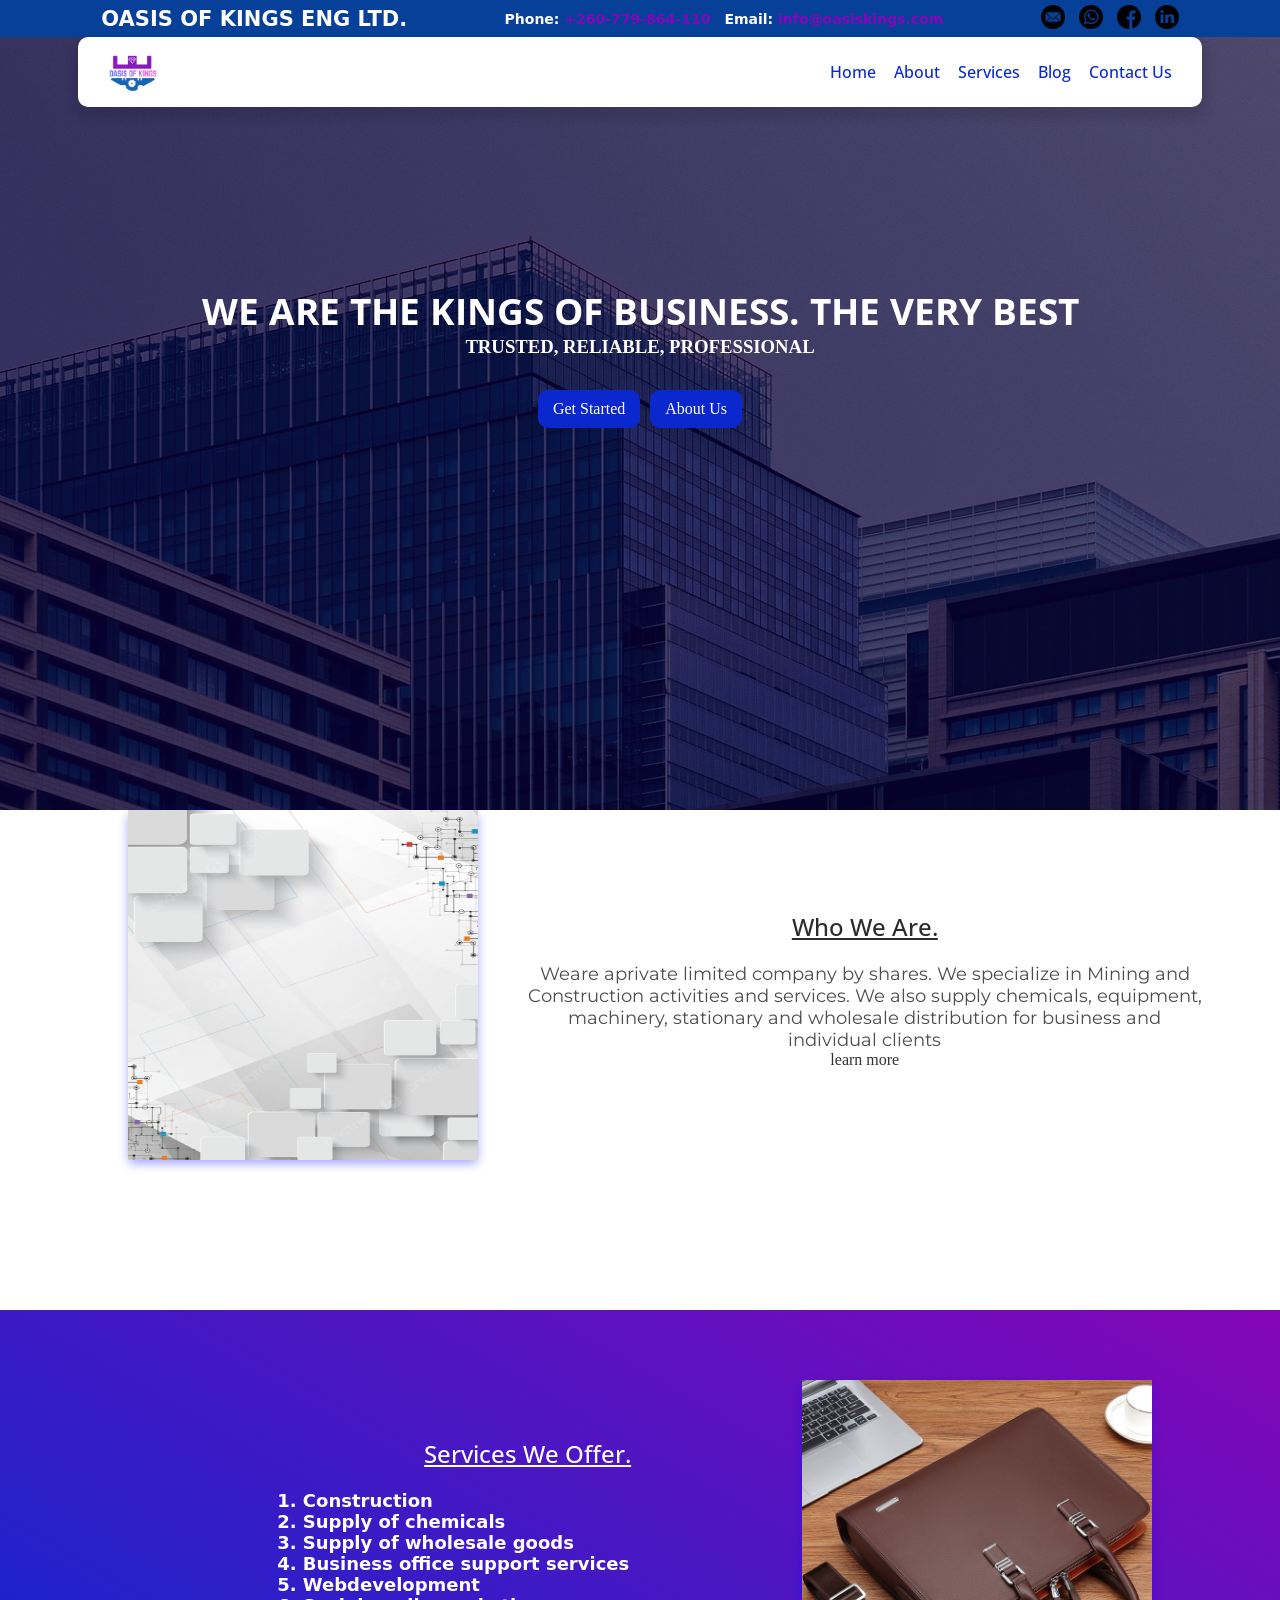
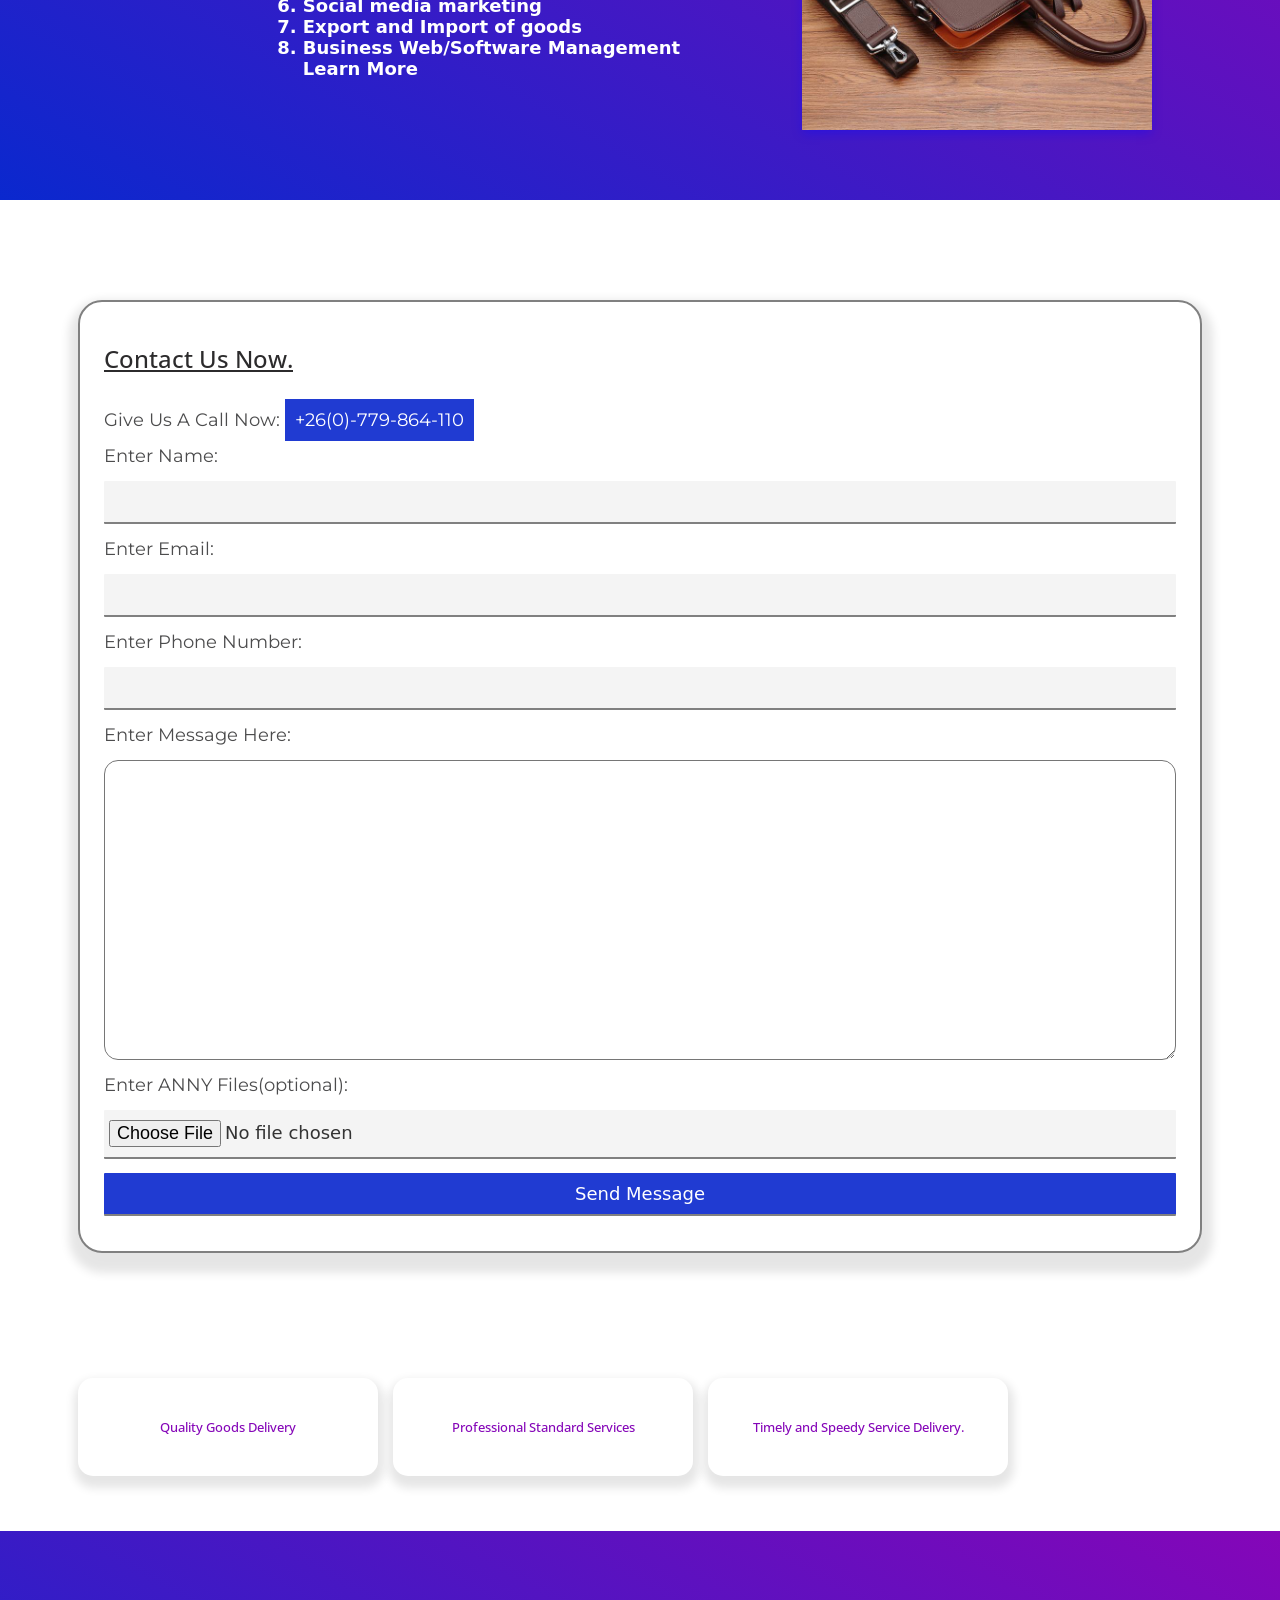
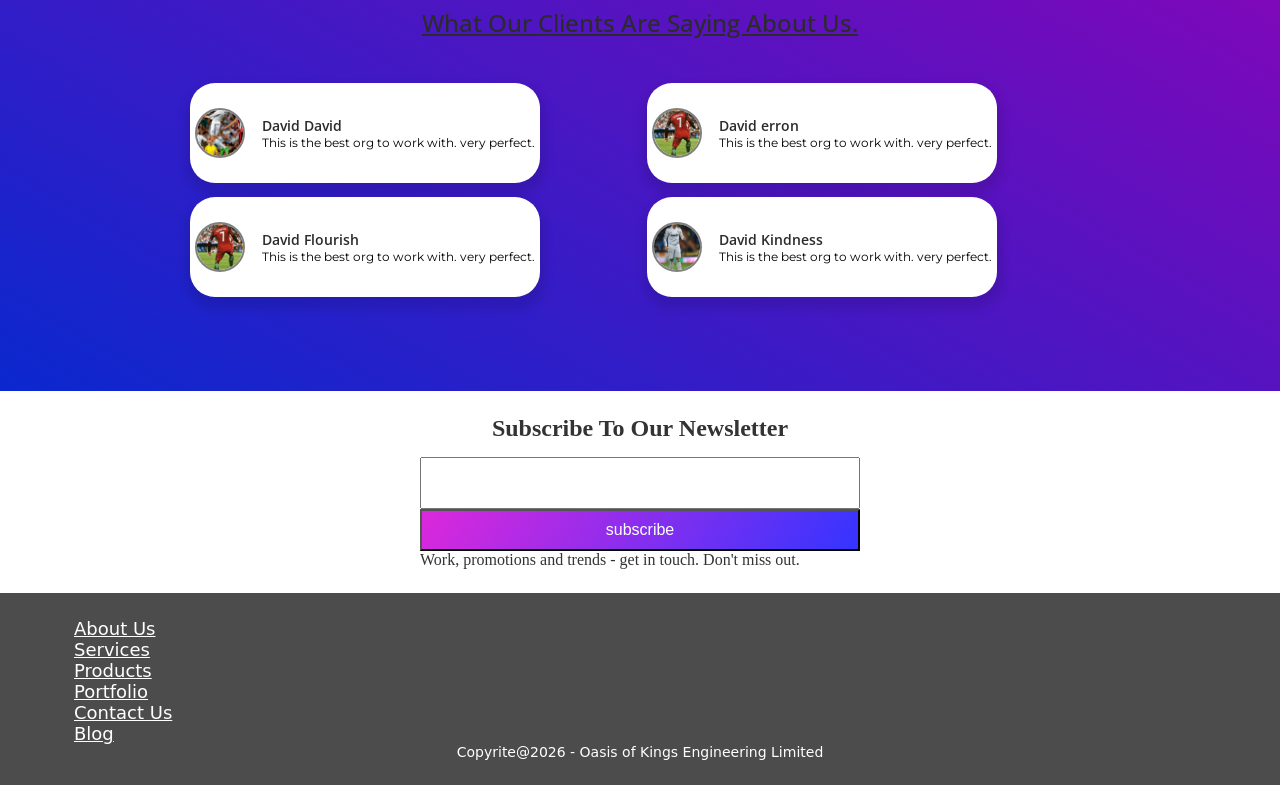
<file: about-us.html>
<!Doctype html>
<html lang="en">
<head>
    <meta>
    <link rel="stylesheet" href="css/styles.css">
    <link rel="preconnect" href="https://fonts.googleapis.com">
    <link rel="preconnect" href="https://fonts.gstatic.com" crossorigin>
    <link href="https://fonts.googleapis.com/css2?family=Montserrat:ital,wght@1,100..900&family=Open+Sans:ital,wght@0,300..800;1,300..800&family=Poppins:ital,wght@0,100;0,200;0,300;0,400;0,500;0,600;0,700;0,800;0,900;1,100;1,200;1,300;1,400;1,500;1,600;1,700;1,800;1,900&display=swap" rel="stylesheet">
    <title>Home- Oasis Kings</title>
</head>
<body>
    <!--<h1>JESUS</h1>-->
    <header>
        <div class="headertop">
            <div class="headertopleft">
                <h2>OASIS OF KINGS ENG LTD.</h2>
            </div>
            <div class="headertopmiddle">
                <span>Phone: <a href="tel:0779864110">+260-779-864-110</a></span>
                <span>Email: <a href="mail:ajnengineeringintl@gmail.com">info@oasiskings.com</a></span>
            </div>
            <div class="headertopright">
                <a href="/">
                    <img src="/assetmg/email (1).png">
                </a>
                <a href="/">
                    <img src="/assetmg/whatsapp.png">
                </a>
                <a href="/">
                    <img src="/assetmg/facebook.png">
                </a>
                <a href="/">
                    <img src="/assetmg/linkedin.png">
                </a>
            </div>
        </div>
        <nav class="container f center">
            <img src="OASIS OF KINGS.png" alt="oasis logo">
            <ul>
                <li><a href="">Home</a></li>
                <li><a href="/about-us">About</a></li>
                <li><a href="/services">Services</a></li>
                <li><a href="/blog">Blog</a></li>
                <li><a href="/contact-us">Contact Us</a></li>
            </ul>
        </nav>
        <div class="fe fc container center">
            <h1>WE ARE THE KINGS OF BUSINESS. THE VERY BEST</h1>
            <h3>TRUSTED, RELIABLE, PROFESSIONAL</h3>
            <div class="btton f center">
                <a href="services.html" class="button">Get Started</a>
                <a href="about.html" class="button">About Us</a>
            </div>
        </div>
    </header>

   
    <section id="learn">
            <div class="container f center">
                <div class="learnbx">
                    <img src="./assetmg/background.jpg" alt="oasis-learn">
                </div>
                <div class="learnfo fc">
                    <h2>Who We Are.</h2>
                    <p>Weare aprivate limited company by shares. We specialize in Mining and Construction activities
                         and services. We also supply chemicals, equipment, machinery, stationary and wholesale
                        distribution for business and individual clients</p>
                    <a href="about.html">learn more</a>
                </div>
            </div>
        </section>
    <section id="service">
        <div class="container f center">
            <div class="servicebx f">
                <img src="./assetmg/brief.jpg" alt="service-oasis">
            </div>
            <ul class="serviceinfo fc">
                <h2>Services We Offer.</h2>
                <li class="serviceinfob">Construction</li>
                <li class="serviceinfob">Supply of chemicals</li>
                <li class="serviceinfob">Supply of wholesale goods</li>
                <li class="serviceinfob">Business office support services</li>
                <li class="serviceinfob">Webdevelopment</li>
                <li class="serviceinfob">Social media marketing</li>
                <li class="serviceinfob">Export and Import of goods</li>
                <li class="serviceinfob">Business Web/Software Management</li>
                <a href="service.html">Learn More</a>
            </ul>
        </div>
    </section>
    <section id="contact-us">
        <div class="container f center">
            <form enctype="multipart/form-data">
                <h2>Contact Us Now.</h2>
                <label for="call">
                    Give Us A Call Now: <a href="tel:+260779864110">+26(0)-779-864-110</a>
                </label>
                <label for="name">Enter Name:</label>
                <input id="name" name="name" type="text" required>
                <label for="name">Enter Email:</label>
                <input id="email" name="email" type="email" required>
                <label for="name">Enter Phone Number:</label>
                <input id="number" name="number" type="tel" required>
                <label for="message">Enter Message Here:</label>
                <textarea id="message" name="message" type="text" required></textarea>
                <label for="file">Enter ANNY Files(optional):</label>
                <input id="file" name="file" type="file">
                <input type="submit" class="submitbutton" value="Send Message"> 
            </form>
        </div>
    </section>
    <section id="servicee" class=" f center">
        <div class="container f center">
            <div class="grid">
                <div class="sbx center f">
                    <img src="./assetmg/pi2.jpg" alt="ajnengineering-services-icons"><li>Quality Goods Delivery</li>
                </div>
                <div class="sbx center f">
                    <img src="./assetmg/brief.jpg" alt="ajnengineering-services-icons"><li>Professional Standard Services</li>
                </div>
                <div class="sbx center f">
                    <img src="./assetmg/er.jpg" alt="ajnengineering-services-icons"><li>Timely and Speedy Service Delivery.</li>
                </div>
            </div>
        </div>
    </section>
    <section id="testimonials">
        <div class="container fc center">
            <h2>What Our Clients Are Saying About Us.</h2>
            <div class="tetgrid">
                <div class="testimonal f">
                    <img src="./assetmg/pi.jpg">
                    <div>
                        <h4 id="username">David David</h4>
                        <p id="tet">This is the best org to work with. very perfect.</p>
                    </div>
                </div>
                <div class="testimonal f">
                    <img src="./assetmg/pi3.jpg">
                    <div>
                        <h4 id="username">David erron</h4>
                        <p id="tet">This is the best org to work with. very perfect.</p>
                    </div>
                </div>
                <div class="testimonal f">
                    <img src="./assetmg/pi3.jpg">
                    <div>
                        <h4 id="username">David Flourish</h4>
                        <p id="tet">This is the best org to work with. very perfect.</p>
                    </div>
                </div>
                <div class="testimonal f"><img src="./assetmg/pi4.jpg">
                    <div>
                        <h4 id="username">David Kindness</h4>
                        <p id="tet">This is the best org to work with. very perfect.</p>
                    </div></div>
            </div>
        </div>
    </section>
    <section id="newsleter">
        <h2>Subscribe To Our Newsletter</h2>
        <div class="f container">
            <input type="text" id="newsletteriput" >
            <button>subscribe</button>
            <span>Work, promotions and trends - get in touch. Don't miss out.</span>
        </div>
    </section>
    <footer>
        <div class="links">
            <ul>
                <li><a href="/about">About Us</a></li>
                <li><a href="/service">Services</a></li>
                <li><a href="/products">Products</a></li>
                <li><a href="/portfolio">Portfolio</a></li>
                <li><a href="/contact-us">Contact Us</a></li>
                <li><a href="/blog">Blog</a></li>
            </ul>
        </div>
        <div class="contact"></div>
        <div class=""></div>
        <span>Copyrite@2026 - <a href='index.html' >Oasis of Kings Engineering Limited</a></span>
    </footer>
</body>
</html>
</file>
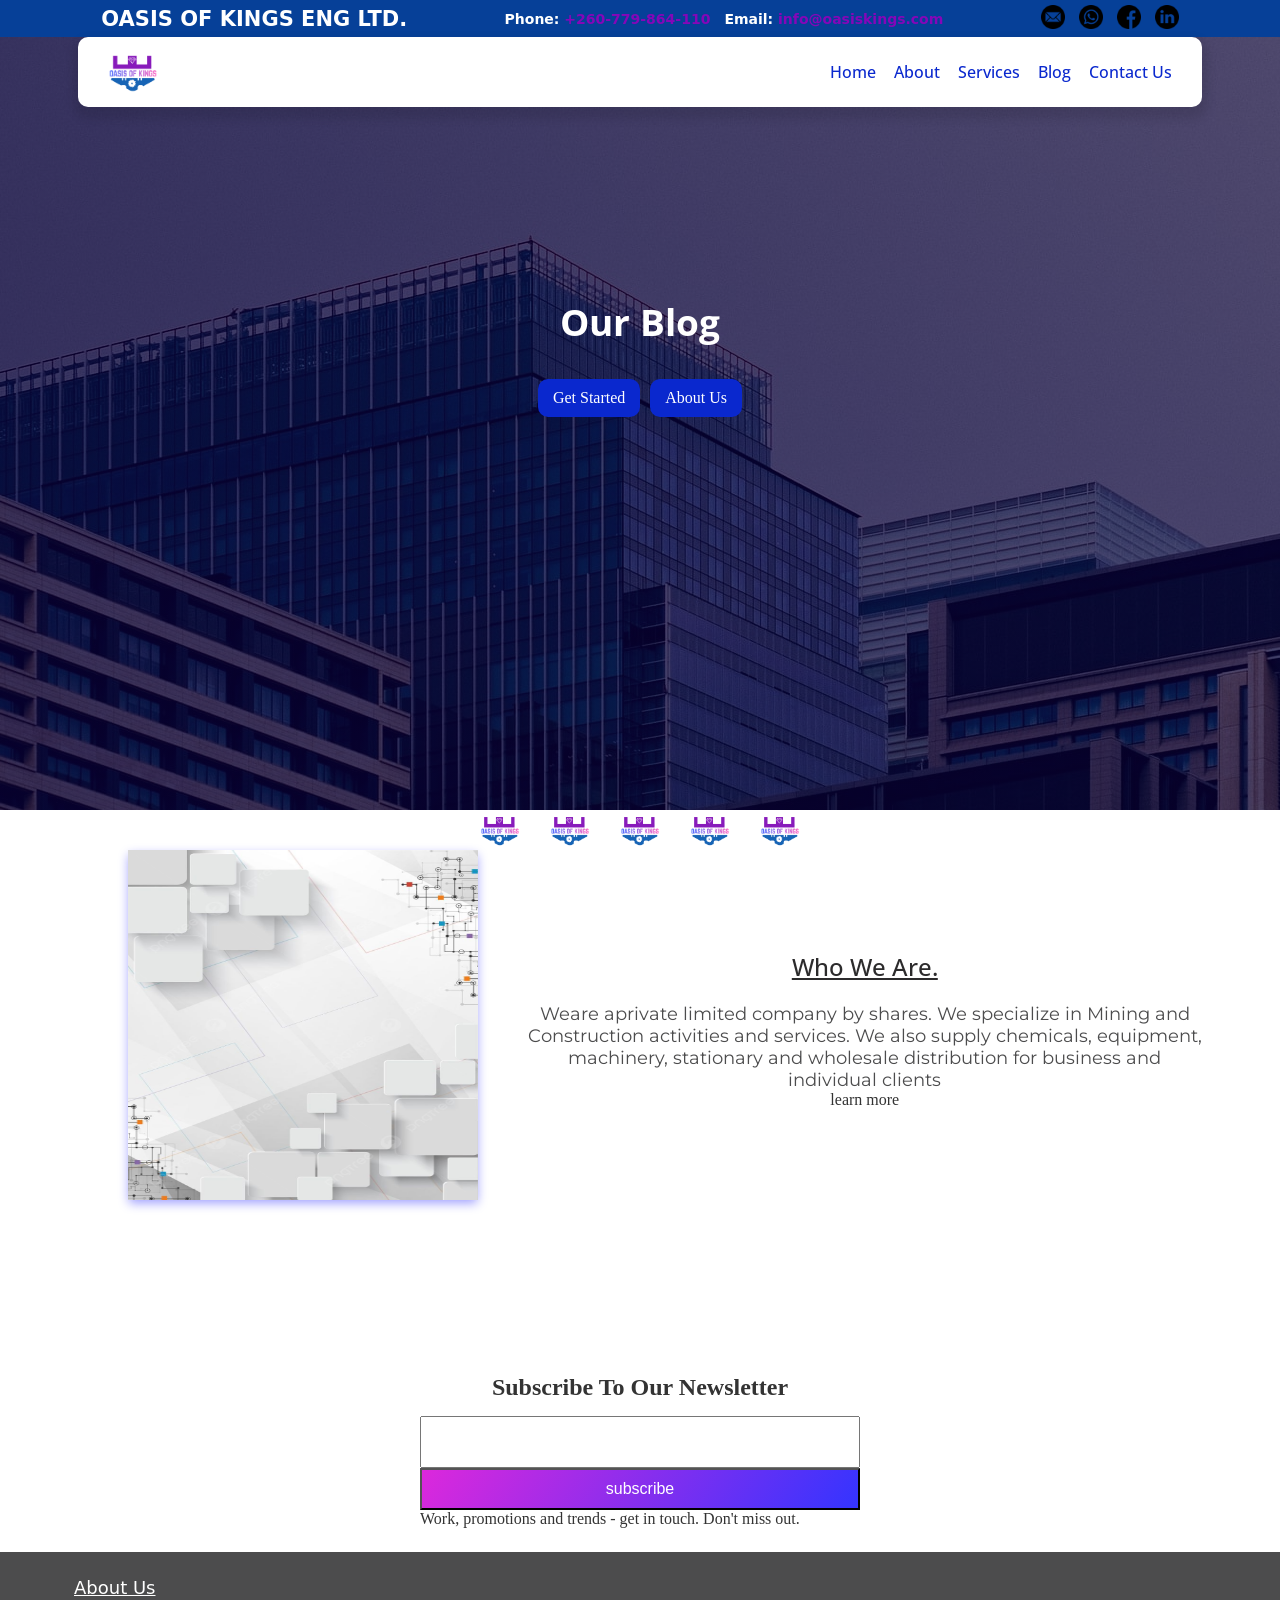
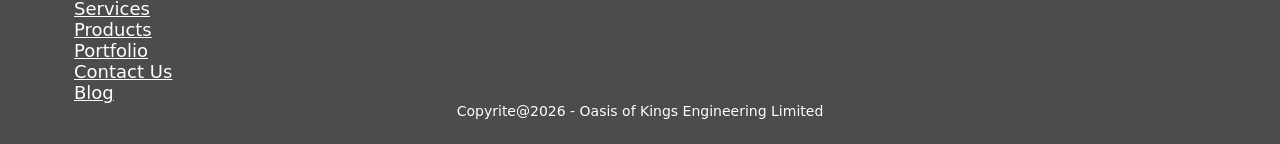
<file: blog.html>
<!Doctype html>
<html lang="en">
<head>
    <meta>
    <link rel="stylesheet" href="css/styles.css">
    <link rel="preconnect" href="https://fonts.googleapis.com">
    <link rel="preconnect" href="https://fonts.gstatic.com" crossorigin>
    <link href="https://fonts.googleapis.com/css2?family=Montserrat:ital,wght@1,100..900&family=Open+Sans:ital,wght@0,300..800;1,300..800&family=Poppins:ital,wght@0,100;0,200;0,300;0,400;0,500;0,600;0,700;0,800;0,900;1,100;1,200;1,300;1,400;1,500;1,600;1,700;1,800;1,900&display=swap" rel="stylesheet">
    <title>Home- Oasis Kings</title>
</head>
<body>
    <!--<h1>JESUS</h1>-->
    <header>
        <div class="headertop">
            <div class="headertopleft">
                <h2>OASIS OF KINGS ENG LTD.</h2>
            </div>
            <div class="headertopmiddle">
                <span>Phone: <a href="tel:0779864110">+260-779-864-110</a></span>
                <span>Email: <a href="mail:ajnengineeringintl@gmail.com">info@oasiskings.com</a></span>
            </div>
            <div class="headertopright">
                <a href="/">
                    <img src="/assetmg/email (1).png">
                </a>
                <a href="/">
                    <img src="/assetmg/whatsapp.png">
                </a>
                <a href="/">
                    <img src="/assetmg/facebook.png">
                </a>
                <a href="/">
                    <img src="/assetmg/linkedin.png">
                </a>
            </div>
        </div>
        <nav class="container f center">
            <img src="OASIS OF KINGS.png" alt="oasis logo">
            <ul>
                <li><a href="index.html">Home</a></li>
                <li><a href="about-us.html">About</a></li>
                <li><a href="services.html">Services</a></li>
                <li><a href="blog.html">Blog</a></li>
                <li><a href="contact-us.html">Contact Us</a></li>
            </ul>
        </nav>
        <div class="fe fc container center">
           <h1>Our Blog</h1>
            <div class="btton f center">
                <a href="services.html" class="button">Get Started</a>
                <a href="about.html" class="button">About Us</a>
            </div>
        </div>
    </header>
    <div class="sponsorse f center">
        <img src="OASIS OF KINGS.png" >
        <img src="OASIS OF KINGS.png" >
        <img src="OASIS OF KINGS.png" >
        <img src="OASIS OF KINGS.png" >
        <img src="OASIS OF KINGS.png" >
    </div>
   
    <section id="learn">
            <div class="container f center">
                <div class="learnbx">
                    <img src="./assetmg/background.jpg" alt="oasis-learn">
                </div>
                <div class="learnfo fc">
                    <h2>Who We Are.</h2>
                    <p>Weare aprivate limited company by shares. We specialize in Mining and Construction activities
                         and services. We also supply chemicals, equipment, machinery, stationary and wholesale
                        distribution for business and individual clients</p>
                    <a href="about.html">learn more</a>
                </div>
            </div>
        </section>
   
    <section id="newsleter">
        <h2>Subscribe To Our Newsletter</h2>
        <div class="f container">
            <input type="text" id="newsletteriput" >
            <button>subscribe</button>
            <span>Work, promotions and trends - get in touch. Don't miss out.</span>
        </div>
    </section>
    <footer>
        <div class="links">
            <ul>
                <li><a href="/about">About Us</a></li>
                <li><a href="/service">Services</a></li>
                <li><a href="/products">Products</a></li>
                <li><a href="/portfolio">Portfolio</a></li>
                <li><a href="/contact-us">Contact Us</a></li>
                <li><a href="/blog">Blog</a></li>
            </ul>
        </div>
        <div class="contact"></div>
        <div class=""></div>
        <span>Copyrite@2026 - <a href='index.html' >Oasis of Kings Engineering Limited</a></span>
    </footer>
</body>
</html>
</file>
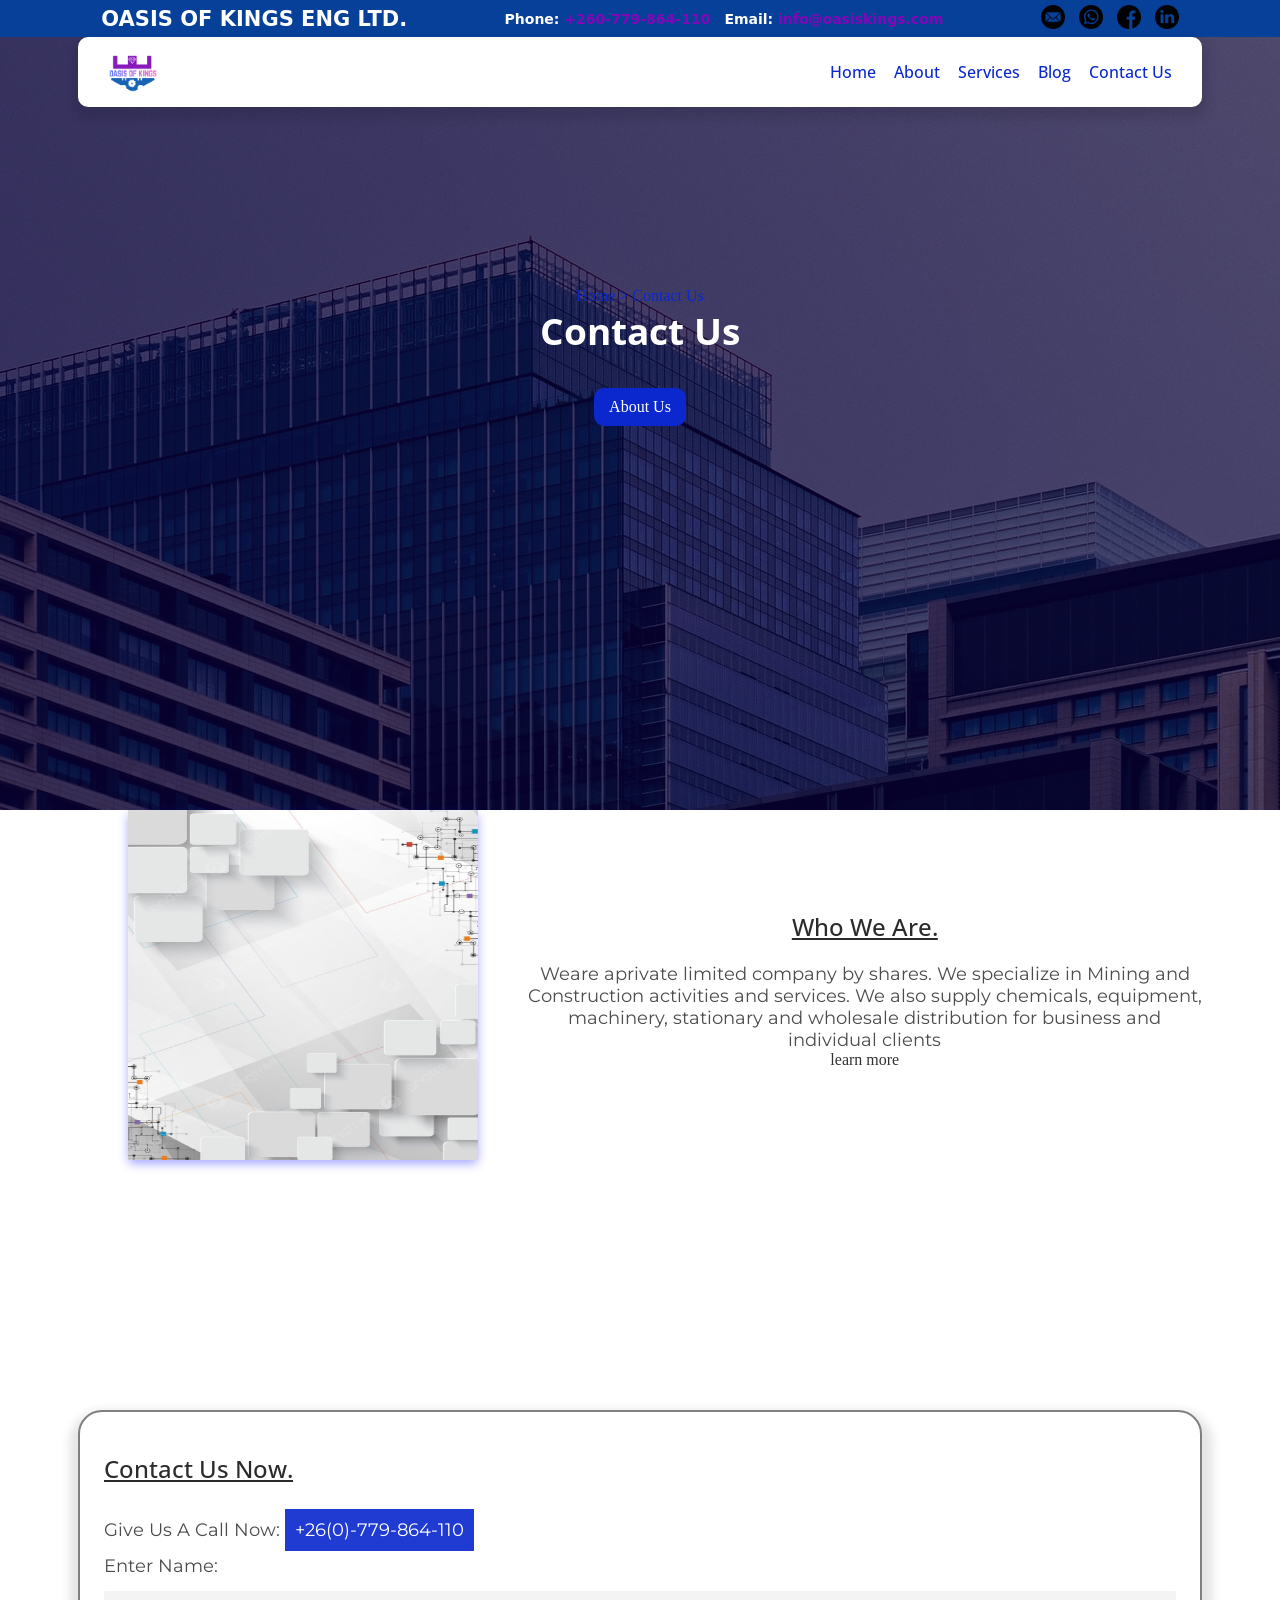
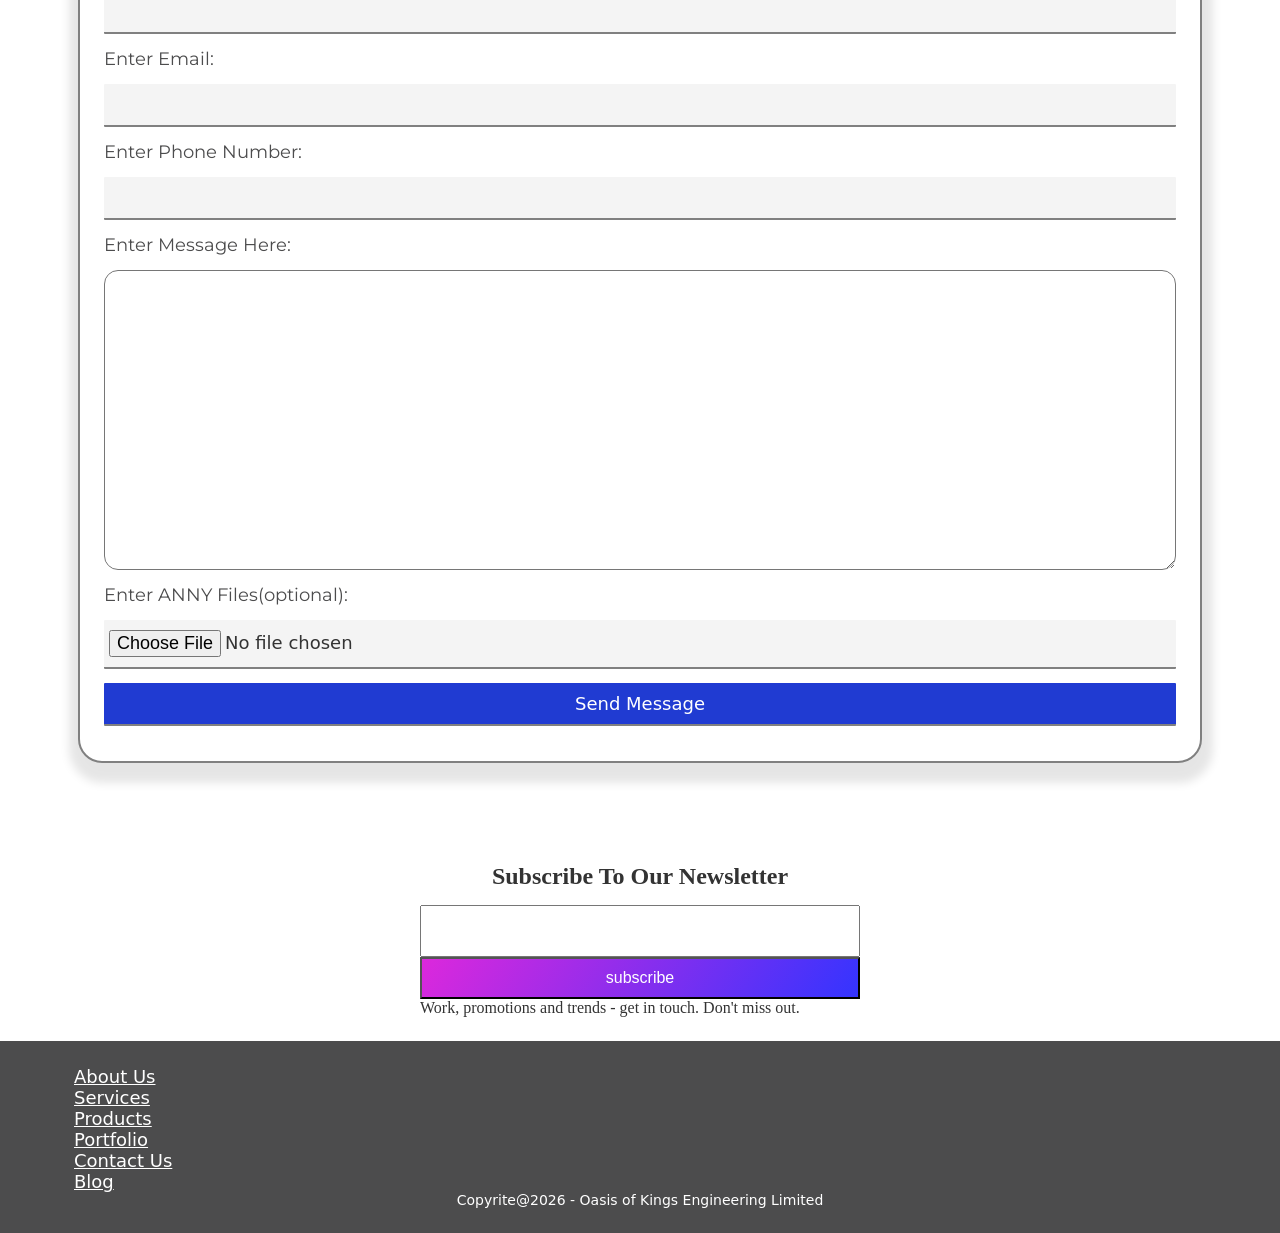
<file: contact-us.html>
<!Doctype html>
<html lang="en">
<head>
    <link rel="stylesheet" href="css/styles.css">
    <meta>
    <link rel="preconnect" href="https://fonts.googleapis.com">
    <link rel="preconnect" href="https://fonts.gstatic.com" crossorigin>
    <link href="https://fonts.googleapis.com/css2?family=Montserrat:ital,wght@1,100..900&family=Open+Sans:ital,wght@0,300..800;1,300..800&family=Poppins:ital,wght@0,100;0,200;0,300;0,400;0,500;0,600;0,700;0,800;0,900;1,100;1,200;1,300;1,400;1,500;1,600;1,700;1,800;1,900&display=swap" rel="stylesheet">
    <title>Home- Oasis Kings</title>
</head>
<body>
    <!--<h1>JESUS</h1>-->
    <header>
        <div class="headertop">
            <div class="headertopleft">
                <h2>OASIS OF KINGS ENG LTD.</h2>
            </div>
            <div class="headertopmiddle">
                <span>Phone: <a href="tel:0779864110">+260-779-864-110</a></span>
                <span>Email: <a href="mail:ajnengineeringintl@gmail.com">info@oasiskings.com</a></span>
            </div>
            <div class="headertopright">
                <a href="/">
                    <img src="/assetmg/email (1).png">
                </a>
                <a href="/">
                    <img src="/assetmg/whatsapp.png">
                </a>
                <a href="/">
                    <img src="/assetmg/facebook.png">
                </a>
                <a href="/">
                    <img src="/assetmg/linkedin.png">
                </a>
            </div>
        </div>
        <nav class="container f center">
            <img src="OASIS OF KINGS.png" alt="oasis logo">
            <ul>
                <li><a href="">Home</a></li>
                <li><a href="/about-us">About</a></li>
                <li><a href="/services">Services</a></li>
                <li><a href="/blog">Blog</a></li>
                <li><a href="/contact-us">Contact Us</a></li>
            </ul>
        </nav>
        <div class="fe fc container center">
            <span><a href="/">Home</a> > Contact Us</span>
            
            <h1>Contact Us</h1>
            <div class="btton f center">
                <a href="about.html" class="button">About Us</a>
            </div>
        </div>
    </header>
  
    <section id="learn">
            <div class="container f center">
                <div class="learnbx">
                    <img src="./assetmg/background.jpg" alt="oasis-learn">
                </div>
                <div class="learnfo fc">
                    <h2>Who We Are.</h2>
                    <p>Weare aprivate limited company by shares. We specialize in Mining and Construction activities
                         and services. We also supply chemicals, equipment, machinery, stationary and wholesale
                        distribution for business and individual clients</p>
                    <a href="about.html">learn more</a>
                </div>
            </div>
        </section>
  
    <section id="contact-us">
        <div class="container f center">
            <form id="frm"enctype="multipart/form-data">
                <h2>Contact Us Now.</h2>
                <label for="call">
                    Give Us A Call Now: <a href="tel:+260779864110">+26(0)-779-864-110</a>
                </label>
                <label for="name">Enter Name:</label>
                <input id="name" name="name" type="text" required>
                <label for="name">Enter Email:</label>
                <input id="email" name="email" type="email" required>
                <label for="name">Enter Phone Number:</label>
                <input id="number" name="number" type="tel" required>
                <label for="message">Enter Message Here:</label>
                <textarea id="message" name="message" type="text" required></textarea>
                <label for="file">Enter ANNY Files(optional):</label>
                <input id="file" name="file" type="file">
                <input type="submit" class="submitbutton" value="Send Message"> 
            </form>
        </div>
    </section>
   
    <section id="newsleter">
        <h2>Subscribe To Our Newsletter</h2>
        <div class="f container">
            <input type="text" id="newsletteriput" >
            <button>subscribe</button>
            <span>Work, promotions and trends - get in touch. Don't miss out.</span>
        </div>
    </section>
    <footer>
        <div class="links">
            <ul>
                <li><a href="/about">About Us</a></li>
                <li><a href="/service">Services</a></li>
                <li><a href="/products">Products</a></li>
                <li><a href="/portfolio">Portfolio</a></li>
                <li><a href="/contact-us">Contact Us</a></li>
                <li><a href="/blog">Blog</a></li>
            </ul>
        </div>
        <div class="contact"></div>
        <div class=""></div>
        <span>Copyrite@2026 - <a href='index.html' >Oasis of Kings Engineering Limited</a></span>
    </footer>
</body>
</html>
</file>
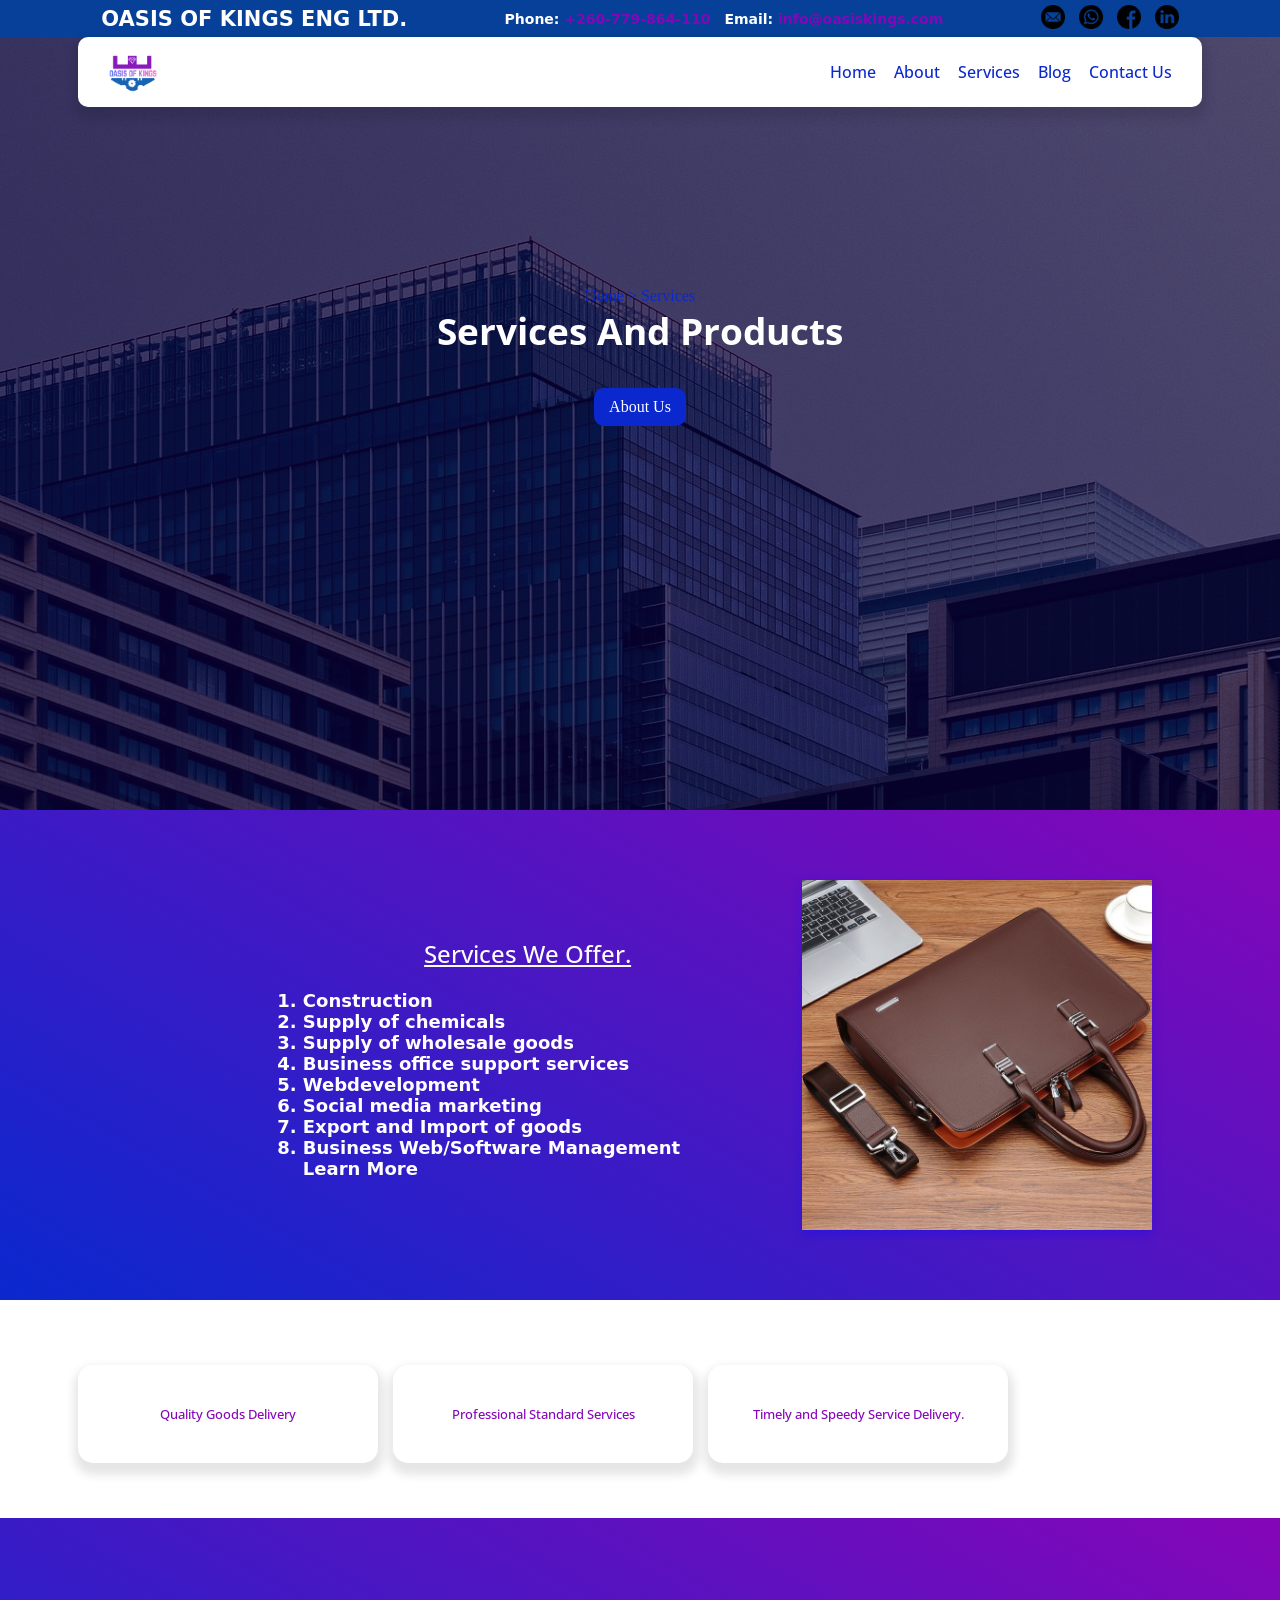
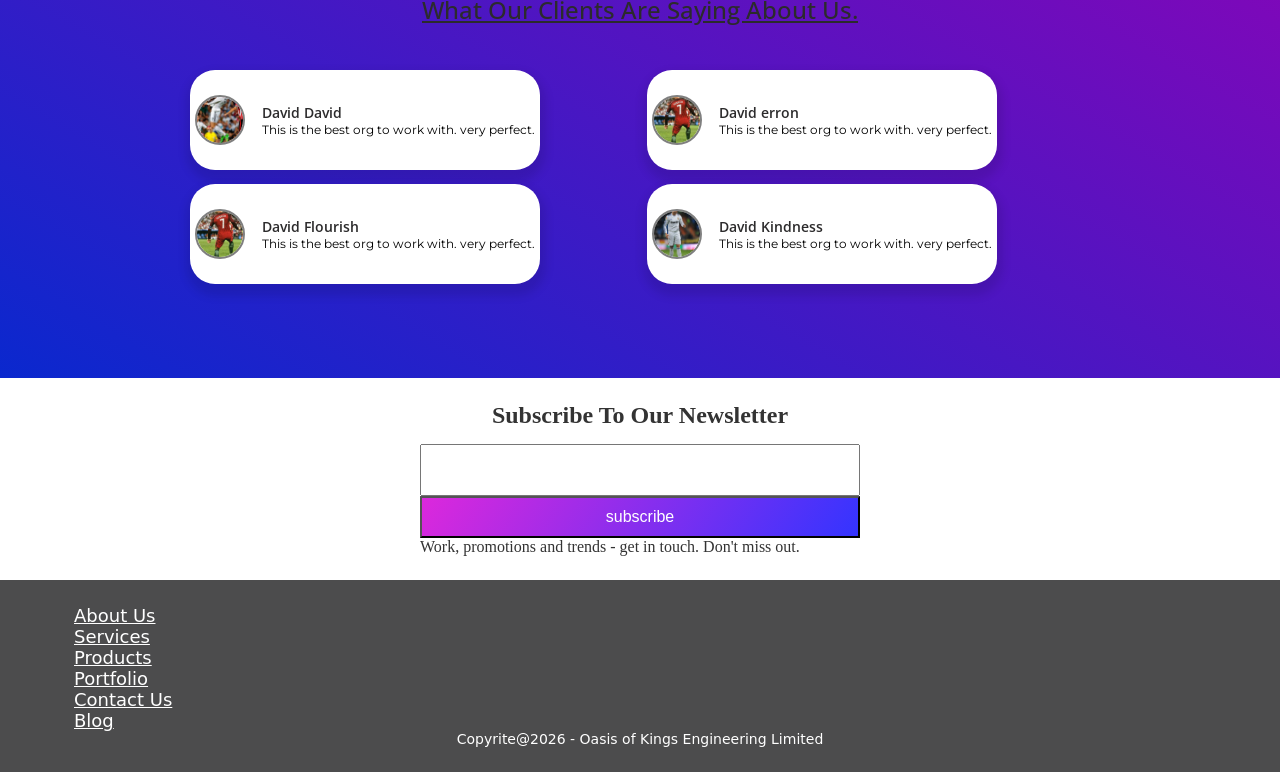
<file: services.html>
<!Doctype html>
<html lang="en">
<head>
    <meta>
    <link rel="stylesheet" href="css/styles.css">
    <link rel="preconnect" href="https://fonts.googleapis.com">
    <link rel="preconnect" href="https://fonts.gstatic.com" crossorigin>
    <link href="https://fonts.googleapis.com/css2?family=Montserrat:ital,wght@1,100..900&family=Open+Sans:ital,wght@0,300..800;1,300..800&family=Poppins:ital,wght@0,100;0,200;0,300;0,400;0,500;0,600;0,700;0,800;0,900;1,100;1,200;1,300;1,400;1,500;1,600;1,700;1,800;1,900&display=swap" rel="stylesheet">
    <title>Home- Oasis Kings</title>
</head>
<body>
    <!--<h1>JESUS</h1>-->
    <header>
        <div class="headertop">
            <div class="headertopleft">
                <h2>OASIS OF KINGS ENG LTD.</h2>
            </div>
            <div class="headertopmiddle">
                <span>Phone: <a href="tel:0779864110">+260-779-864-110</a></span>
                <span>Email: <a href="mail:ajnengineeringintl@gmail.com">info@oasiskings.com</a></span>
            </div>
            <div class="headertopright">
                <a href="/">
                    <img src="/assetmg/email (1).png">
                </a>
                <a href="/">
                    <img src="/assetmg/whatsapp.png">
                </a>
                <a href="/">
                    <img src="/assetmg/facebook.png">
                </a>
                <a href="/">
                    <img src="/assetmg/linkedin.png">
                </a>
            </div>
        </div>
        <nav class="container f center">
            <img src="OASIS OF KINGS.png" alt="oasis logo">
            <ul>
                <li><a href="">Home</a></li>
                <li><a href="/about-us">About</a></li>
                <li><a href="/services">Services</a></li>
                <li><a href="/blog">Blog</a></li>
                <li><a href="/contact-us">Contact Us</a></li>
            </ul>
        </nav>
        <div class="fe fc container center">
            <span><a href="/">Home</a> > Services</span>
            <h1>Services And Products</h1>
           
            <div class="btton f center">
                <a href="about.html" class="button">About Us</a>
            </div>
        </div>
    </header>
        
    <section id="service">
        <div class="container f center">
            <div class="servicebx f">
                <img src="./assetmg/brief.jpg" alt="service-oasis">
            </div>
            <ul class="serviceinfo fc">
                <h2>Services We Offer.</h2>
                <li class="serviceinfob">Construction</li>
                <li class="serviceinfob">Supply of chemicals</li>
                <li class="serviceinfob">Supply of wholesale goods</li>
                <li class="serviceinfob">Business office support services</li>
                <li class="serviceinfob">Webdevelopment</li>
                <li class="serviceinfob">Social media marketing</li>
                <li class="serviceinfob">Export and Import of goods</li>
                <li class="serviceinfob">Business Web/Software Management</li>
                <a href="service.html">Learn More</a>
            </ul>
        </div>
    </section>

    <section id="servicee" class=" f center">
        <div class="container f center">
            <div class="grid">
                <div class="sbx center f">
                  <li>Quality Goods Delivery</li>
                </div>
                <div class="sbx center f">
                    <li>Professional Standard Services</li>
                </div>
                <div class="sbx center f">
                    <li>Timely and Speedy Service Delivery.</li>
                </div>
            </div>
        </div>
    </section>

   
    <section id="testimonials">
        <div class="container fc center">
            <h2>What Our Clients Are Saying About Us.</h2>
            <div class="tetgrid">
                <div class="testimonal f">
                    <img src="./assetmg/pi.jpg">
                    <div>
                        <h4 id="username">David David</h4>
                        <p id="tet">This is the best org to work with. very perfect.</p>
                    </div>
                </div>
                <div class="testimonal f">
                    <img src="./assetmg/pi3.jpg">
                    <div>
                        <h4 id="username">David erron</h4>
                        <p id="tet">This is the best org to work with. very perfect.</p>
                    </div>
                </div>
                <div class="testimonal f">
                    <img src="./assetmg/pi3.jpg">
                    <div>
                        <h4 id="username">David Flourish</h4>
                        <p id="tet">This is the best org to work with. very perfect.</p>
                    </div>
                </div>
                <div class="testimonal f"><img src="./assetmg/pi4.jpg">
                    <div>
                        <h4 id="username">David Kindness</h4>
                        <p id="tet">This is the best org to work with. very perfect.</p>
                    </div></div>
            </div>
        </div>
    </section>
    <section id="newsleter">
        <h2>Subscribe To Our Newsletter</h2>
        <div class="f container">
            <input type="text" id="newsletteriput" >
            <button>subscribe</button>
            <span>Work, promotions and trends - get in touch. Don't miss out.</span>
        </div>
    </section>
    <footer>
        <div class="links">
            <ul>
                <li><a href="/about">About Us</a></li>
                <li><a href="/service">Services</a></li>
                <li><a href="/products">Products</a></li>
                <li><a href="/portfolio">Portfolio</a></li>
                <li><a href="/contact-us">Contact Us</a></li>
                <li><a href="/blog">Blog</a></li>
            </ul>
        </div>
        <div class="contact"></div>
        <div class=""></div>
        <span>Copyrite@2026 - <a href='index.html' >Oasis of Kings Engineering Limited</a></span>
    </footer>
</body>
</html>
</file>
<file: css/styles.css>
*{
    margin: 0;
    padding: 0;
    box-sizing: border-box;
}

header{
    color: #000;
}
body{
    color: #333;
    font: "Open Sans";
    background-color: rgba(255,255,255);
}
img{
    width: 100%;
    position: relative;
}
a{
    text-decoration: none;
    color: inherit;
}
li{
    list-style: none;
}
.hi{
    font:32px 600 "Montserrat";
    color:rgb(18, 53, 251);
}
:root{
    --main-color:rgba(10,40,206,1);
    --main-color2:rgba(10,40,206,.91);
    --main-colorl:rgba(10,40,206,1);
    --main-colorlit:rgba(10,24,255,1);
    --sec-color2:rgba(133, 6, 184,0.8);
    --sec-colorl:rgb(178, 39, 233);
    --t-color:rgb(44, 43, 44);
    --t-colo:rgb(76, 76, 77);
    --sec-color:rgb(133, 6, 184);
    --shdw:1px 7px 10px 5px rgba(0,0,0,0.1);
    --smfont:9x;
    --lgfont:24x;
    --font:19x;

    --trnstion:.3s ease;

    --font:"Montserat";

}
.f{
    display: flex;
    gap: 15x;
}
.fc{
    display: flex;
    flex-direction: column;
    gap: 15x;
}
.center{
    align-items: center;
    justify-self: center;
}
.container{
    max-width: 1124px;
    width: 100%;
    margin-inline:auto;
    padding: 15x;
}

nav{
    justify-content: space-between;
    box-shadow: var(--shdw);
    padding:10px 30px;
    border-radius: 10px;
    margin: 0px 0 0 0;
    background:white;
    color:var(--t-color);
    position:sticky;
}
nav img{
    width: 50px;
}
nav ul{
    display: flex;
    gap: 18px;
}
nav ul li a{
    color: var(--main-color);
    font: 500 16px "Open Sans","san-serif",system-ui;
    transition:var(--trnstion)
}
header{
    width: 100%;
    background: linear-gradient(-300deg, rgba(8, 1, 55, 0.8), rgba(8, 1, 55, 0.7)),
                 
                 url("../assetmg/banner.jpg") 
                 no-repeat 
                 center ;
    color:white;
    margin:0;
    min-height:90vh;
}

.fe{
    position: relative;
    padding: 15px 30px;
    height: 500px;
    text-align: left;
    justify-content: center;
    align-items: center;
}
header h1{
    font:700 37px "Open Sans", 'san-serif', system-ui;
}
header span{
    color:var(--main-color);
}
header p{
    font:500 20px"Montserrat";
    margin:45px 0px 10px;
}
.btton{
    margin:30px 0 0;
    border:0px solid white;
    -webkit-backdrop-filter: blur(15px);
    border-radius:1px;
    gap:10px;
    padding:2px;
}
.btton a{
    height:100%;
    background:var(--main-color);
    padding:10px 15px;
    border-radius: 10px;
}.sponsorse{
    height:40px;
    width:100%;
    padding: 10px 0;
    align-items: center;
    justify-content: center;
    gap: 30px;
}
.sponsorse img{
    width:40px;
    object-fit: contain;
}
.grid{
    display:flex;
    grid-template-columns:repeat(auto-fit,minmax(300px,1fr));
    gap: 15px;
}
.sbx{
    box-shadow: var(--shdw);
    padding: 14px 5px;
    border-radius: 15px;
    min-width:300px;
    margin: 25px 0 15px;
    display: flex;
    flex-direction: column;
    align-items: center;
    justify-content: center;
    font: 14px 'sans=serif', system-ui;
    color: var(--sec-color);
    position: relative;
    font:500 13px "Open Sans","san-serif",system-ui;
    padding: 40px 25px;
    display: flex;
    gap: 10px;
    align-items: center;
    justify-content: center;
}
.sbx img{display: none;
    width:100%;
    height:70px;
    position: relative;
    border-radius: 10px;
    object-fit: cover;
    margin: 5px 0 0 0 ;
}
#servicee{
    max-height:400px;
    margin: 40px;

}
#learn{
    height:500px;
    margin: 0px;
}
#learn.f{
    
    gap: 25px;
    height:100%;
    position: relative;
}
#learn .learnbx img,
.servicebx img{
    width:350px;
    height:350px;
    box-shadow: 0 4px 10px -1px rgba(10,10,255,.4);
}
#service .f{
    flex-direction: row-reverse;

}
#service,
#testimonials{
    background: linear-gradient(30deg,var(--main-color),var(--sec-color));
    padding: 70px 0;
    color: white;
} 
.serviceinfo h2{
    color: white !important;
}
#contact-us{
    width:100%;
    margin: 100px 0;
    background:white;
    align-items: center;
    justify-content: center;
}
.learnbx,
.learnfo{
    min-width:40%;
    position: relative;
    text-align: center;
    align-items: center;
    justify-content: center;
}
.serviceinfo li,
.serviceinfo a{
    text-align: start;
    align-items: start;
    width:100%;
    margin: var(--font) 0 0 0;
    list-style: decimal;
    font:600  18px "san-serif", system-ui;
}

.learnfo h2,
.serviceinfo h2,
form h2,
#testimonials h2
{
    font:500 24px "Open Sans", 'san-serif',system-ui;
    color: var(--t-color);
    text-decoration: underline;
    margin: 5px 0 20px;
}
.learnfo p,
form label{
    color: var(--t-colo);
    font:400 18px "Montserrat",'san-serif', system-ui;
}
.servicebx,
.serviceinfo{
  
    min-width:40%;
    position: relative;

    position: relative;
    text-align: center;
    align-items: center;
    justify-content: center;
}
form{
    width:100%;
    padding:35px 24px;
    display: flex;
    flex-direction: column;
    gap: 14px;
    border: 2px solid grey;
    border-radius: 24px;
    background: white;
    box-shadow: 1px  10px 10px 10px rgba(0,0,0,0.1);
    justify-content: left;
    position: relative;
}
form input{
    width:100%;
    padding:10px 5px;
    outline: none;
    border-radius: 1px;
    font:400 18px "san-serif",system-ui;
    border: none;
    border-bottom: 2px solid grey;
    background:rgba(240,240,240,0.7);
}
form textarea{
    width:100%;
    height:300px;
    outline:none;
    border-radius: 14px;
    padding: 14px 5px;
}
.form{
    width:100%;
    background-color: var(--sec-color2);
    align-items: center;
    justify-content: center;
}
.submitbutton,
label a{
    background:var(--main-color2);
    color: white;
    padding: 10px 10px;
}
.submitbutton:hover{
    cursor: pointer;
    background: var(--sec-color2);
    transition: all ease-in-out .4ms;
}
.tetgrid{
    display: grid;
    flex-wrap: wrap;
    align-items: center;
    gap: 14px;
    justify-content: center;
    padding: 24px 10%;
    width:100%;
    min-height:200px;
    grid-template-columns: repeat(2, 1fr);
}
.testimonal{
    background: white;
    justify-content: space-between;
    align-items: center;
    min-width:150px;
    max-width:350px;
    height:100px;
    border-radius: 25px;
    box-shadow: var(--shdw);
    padding: 10px 5px;
}
.testimonal img{
    height:50px;
    width:50px;
    border-radius: 25px;
    border: 2px solid grey;
    object-fit: cover;
}
.testimonal h4{
    color: var(--t-color);
    font:600 14px 'Open Sans','san-serif',system-ui;

}
.testimonal p{
    color: rgba(0,0,0);
    font:400 12px "Montserrat",'san-serif',system-ui;
}
#newsleter{
    display: flex;
    flex-direction: column;
    align-items: center;
    justify-content: center;
    margin:24px 0;
    gap: 15px;
}
#newsleter .f{
    flex-direction: column;
    max-width:440px;
}
#newsleter input{
    font-size: 24px;
    padding: 10px 7px ; 
}
#newsleter button{
    padding: 10px 10px ; 
    font-size: 16px;
    color: white;
    background: linear-gradient(123deg,rgb(220,40,220),rgb(52,52,255));
    outline: none;
}
#newsleter button:hover{
    cursor: pointer;
    animation: bt infinite 1.4s;
    transition: all ease 0.4S;
}
footer{
    background:var(--t-colo);
    color: white;
    padding: 25px 74px;
    display: flex;
    flex-direction: column;
    font: 18px "san-serif",system-ui;
}
.headertop{
    display: flex;
    align-items: center;
    justify-content:space-evenly;
    background-color:rgb(6, 64, 152);
    width:100%;
    font:600 14px "san-serif",system-ui;
    color: white;
    padding: 5px 4px;

}
.headertop img{
    width:24px;
    transition: all ease .4s;

}
.headertop img:hover{
    transform: scale(1.1);
    transition: all ease .4s;
}
.headertop span{
    color: white;
}
.headertop span a{
    color: var(--sec-color);
}
.headertop span a:hover,
nav ul li a:hover{
    color: var(--sec-color);
    text-decoration: underline;
}
.headertopleft,
.headertopmiddle,
.headertopright{
    gap: 14px;
    align-items: center;
    display: flex;
}
footer li a{
    text-decoration: underline;
}
footer span{
    font: 14px "san-serif",system-ui;
    
    align-self: center;
}

@keyframes bt {
    0%{
        background: linear-gradient(123deg,rgb(220,40,220),rgb(52,52,255));

    }
    100%{
    background: linear-gradient(123deg,rgb(52,52,255),rgb(220,40,220));

    }
}
</file>
